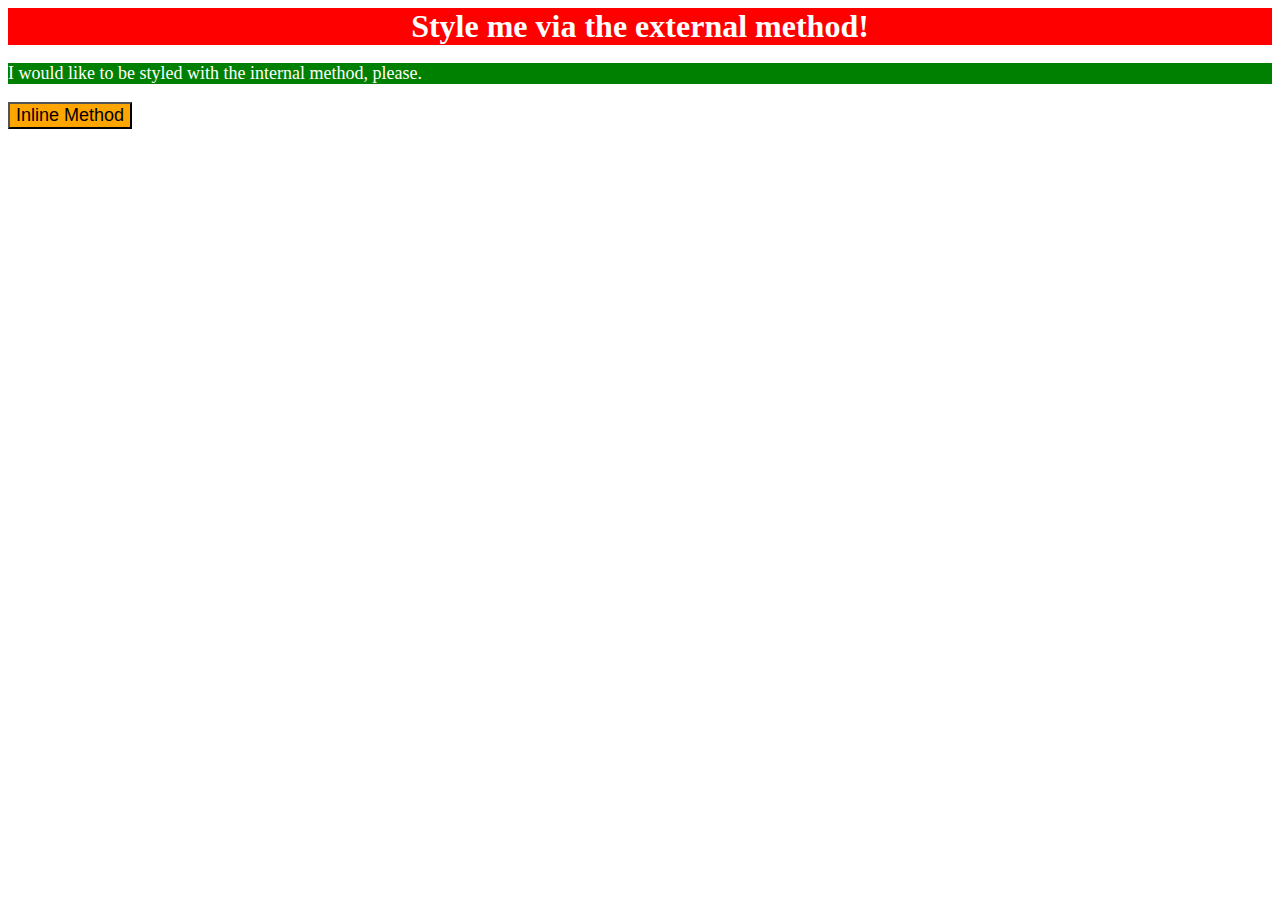
<file: foundations/01-css-methods/index.html>
<!DOCTYPE html>
<html lang="en">
  <head>
    <meta charset="UTF-8">
    <meta http-equiv="X-UA-Compatible" content="IE=edge">
    <meta name="viewport" content="width=device-width, initial-scale=1.0">
    <link rel="stylesheet" href="styles.css">
    <title>Methods for Adding CSS</title>
    <style>
      p {
        background-color: green;
        color: white;
        font-size: 18px;
      }
    </style>
  </head>

  <body>
    <div>Style me via the external method!</div>
    <p>I would like to be styled with the internal method, please.</p>
    <button style="background-color: orange; font-size: 18px;">Inline Method</button>
  </body>
</html>
</file>
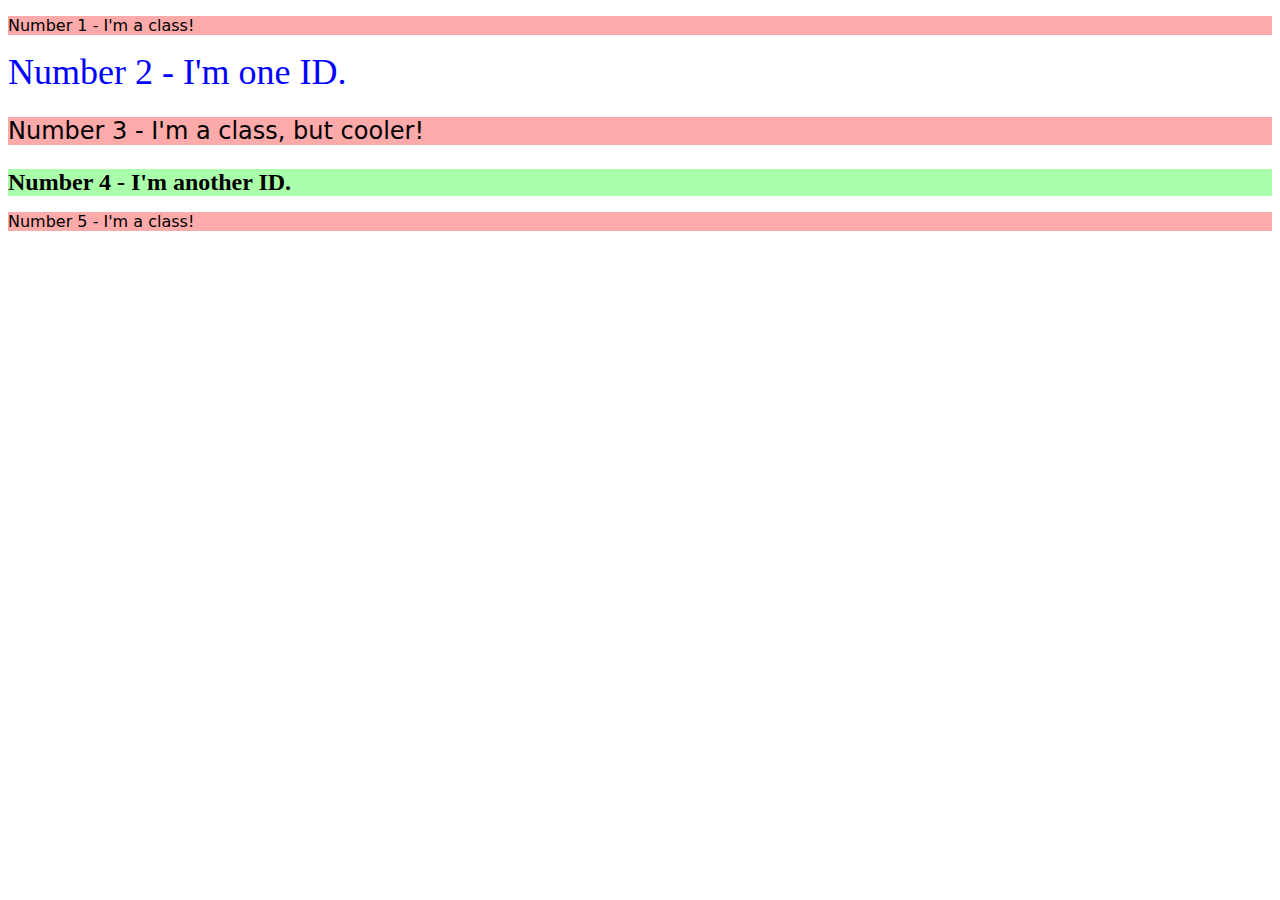
<file: foundations/02-class-id-selectors/index.html>
<!DOCTYPE html>
<html lang="en">
  <head>
    <meta charset="UTF-8">
    <meta http-equiv="X-UA-Compatible" content="IE=edge">
    <meta name="viewport" content="width=device-width, initial-scale=1.0">
    <title>Class and ID Selectors</title>
    <link rel="stylesheet" href="style.css">
  </head>
  <body>
    <p class="odd">Number 1 - I'm a class!</p>
    <div id="two">Number 2 - I'm one ID.</div>
    <p class="odd font-change">Number 3 - I'm a class, but cooler!</p>
    <div class="font-change" id="four">Number 4 - I'm another ID.</div>
    <p class="odd">Number 5 - I'm a class!</p>
  </body>
</html>
</file>
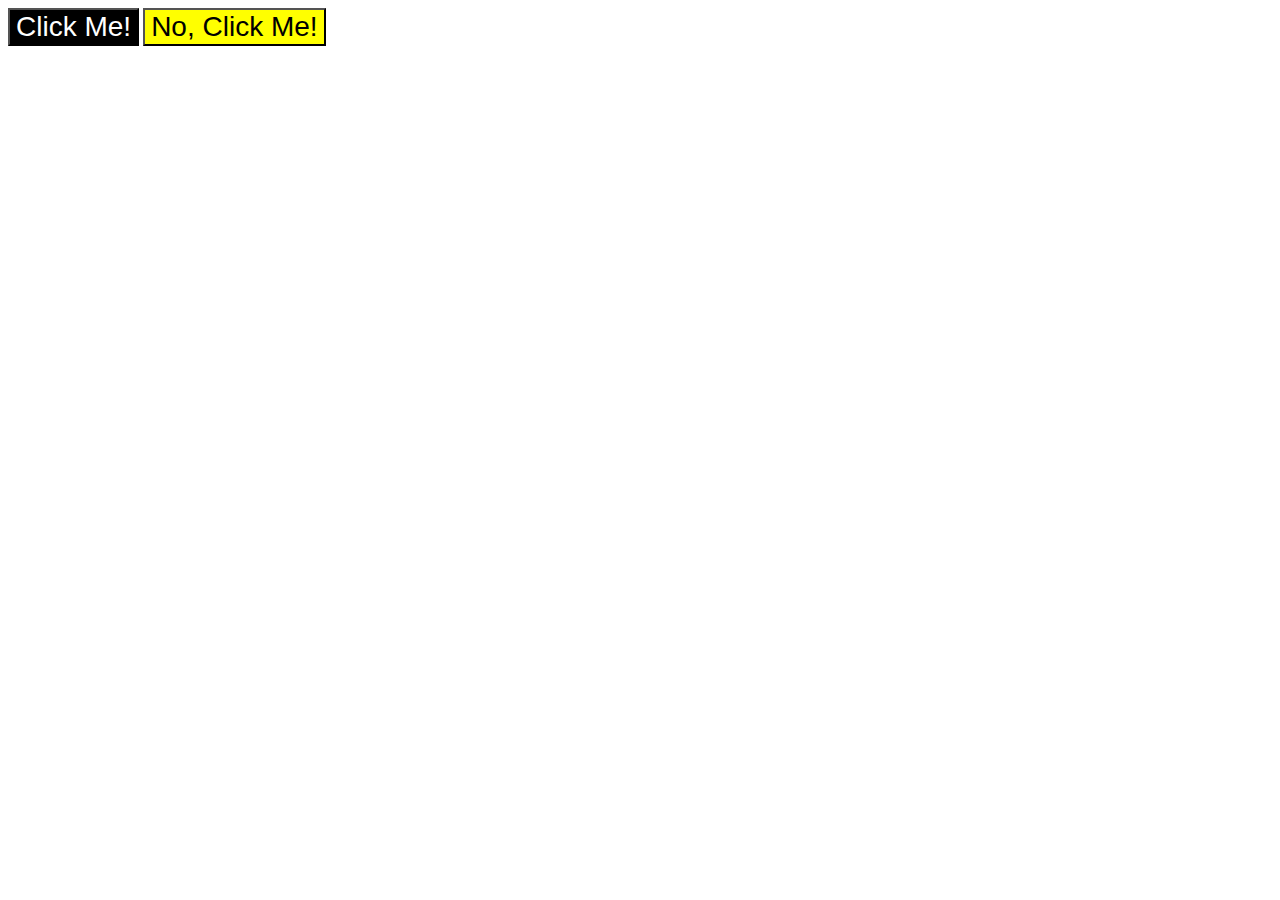
<file: foundations/03-grouping-selectors/index.html>
<!DOCTYPE html>
<html lang="en">
  <head>
    <meta charset="UTF-8">
    <meta http-equiv="X-UA-Compatible" content="IE=edge">
    <meta name="viewport" content="width=device-width, initial-scale=1.0">
    <title>Grouping Selectors</title>
    <link rel="stylesheet" href="style.css">
  </head>
  <body>
    <button class="first">Click Me!</button>
    <button class="second">No, Click Me!</button>
  </body>
</html>
</file>
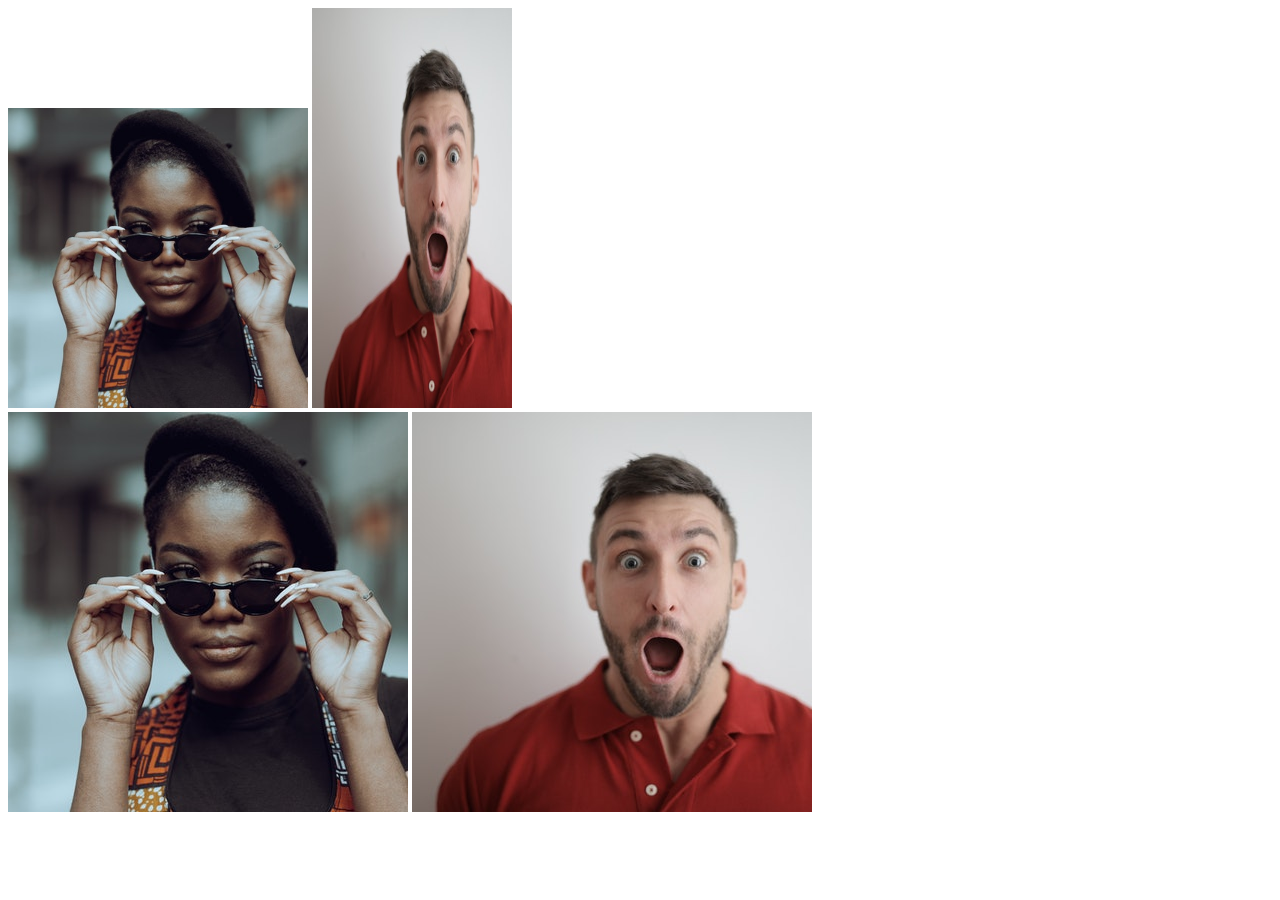
<file: foundations/04-chaining-selectors/index.html>
<!DOCTYPE html>
<html lang="en">
  <head>
    <meta charset="UTF-8">
    <meta http-equiv="X-UA-Compatible" content="IE=edge">
    <meta name="viewport" content="width=device-width, initial-scale=1.0">
    <title>Chaining Selectors</title>
    <link rel="stylesheet" href="style.css">
  </head>
  <body>
    <!-- Check image source path. Review Foundations lesson - Links and Images -->
    <!-- Use the classes BELOW this line -->
    <div>
      <img class="avatar proportioned" src="img/woman.jpg" alt="Woman with glasses">
      <img class="avatar distorted" src="img/man.jpg" alt="Man with surprised expression">
    </div>
    <!-- Use the classes ABOVE this line -->
    <div>
      <img class="original proportioned" src="img/woman.jpg" alt="Woman with glasses">
      <img class="original distorted" src="img/man.jpg" alt="Man with surprised expression">
    </div>
  </body>
</html>
</file>
<file: foundations/01-css-methods/styles.css>
div {
   background-color: red;
   color: white;
   font-size: 32px;
   text-align: center;
   font-weight: bold;
}
</file>
<file: foundations/02-class-id-selectors/style.css>
.odd {
    background-color: rgb(252, 170, 170);
    font-family: Verdana, "DejaVu Sans", sans-serif;
}

.font-change {
    font-size: 24px;
}

#two {
    color: rgb(0,0,255);
    font-size: 36px;
}

#four {
    background-color: rgb(170,255,170);
    font-weight: bold;
}
</file>
<file: foundations/03-grouping-selectors/style.css>
.first,
.second {
    font-size: 28px;
    font-family: Helvetica, "Times New Roman", sans-serif;
}

.first {
    background-color: black;
    color: white;
}

.second {
    background-color: yellow;
}
</file>
<file: foundations/04-chaining-selectors/style.css>
/* Add CSS Styling */
.avatar.proportioned {
    width: 300px;
    height: auto;
}


.avatar.distorted {
    width: 200px;
    height: 400px;
}
</file>
